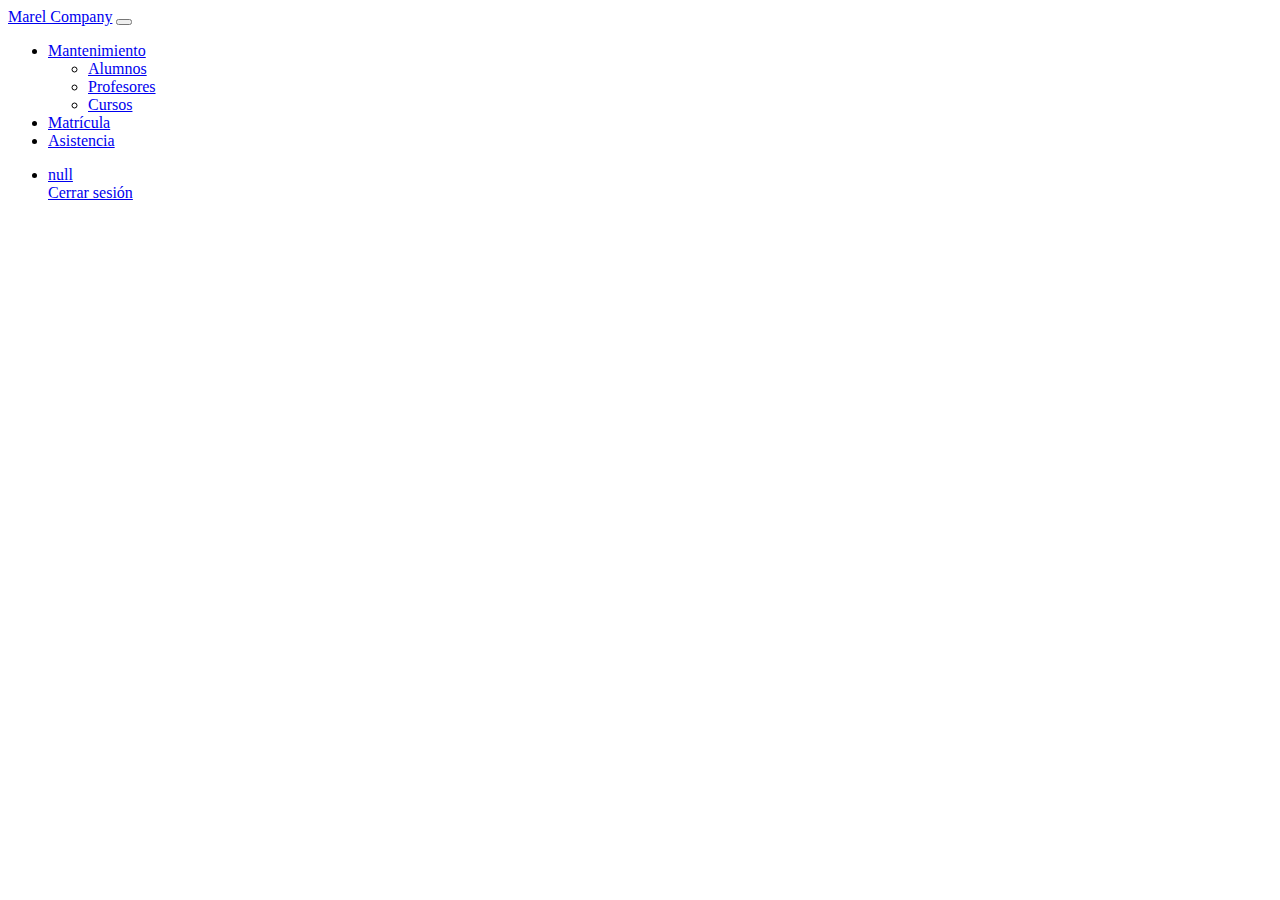
<file: vistas/main.html>
<!doctype html>
<html lang="en">
<head>
    <meta charset="UTF-8">
    <meta name="viewport"
          content="width=device-width, user-scalable=no, initial-scale=1.0, maximum-scale=1.0, minimum-scale=1.0">
    <meta http-equiv="X-UA-Compatible" content="ie=edge">
    <link href="https://cdn.jsdelivr.net/npm/bootstrap@5.2.3/dist/css/bootstrap.min.css"
          rel="stylesheet" integrity="sha384-rbsA2VBKQhggwzxH7pPCaAqO46MgnOM80zW1RWuH61DGLwZJEdK2Kadq2F9CUG65"
          crossorigin="anonymous">

    <title>Main</title>
</head>
<body>
<nav-component></nav-component>

<script src="https://cdn.jsdelivr.net/npm/bootstrap@5.2.3/dist/js/bootstrap.bundle.min.js"
        integrity="sha384-kenU1KFdBIe4zVF0s0G1M5b4hcpxyD9F7jL+jjXkk+Q2h455rYXK/7HAuoJl+0I4"
        crossorigin="anonymous"></script>

<!--Session y nav-->
<script src="../js/session.js" type="text/javascript"></script>
<script src="../components/nav.js"></script>

</body>

</html>
</file>
